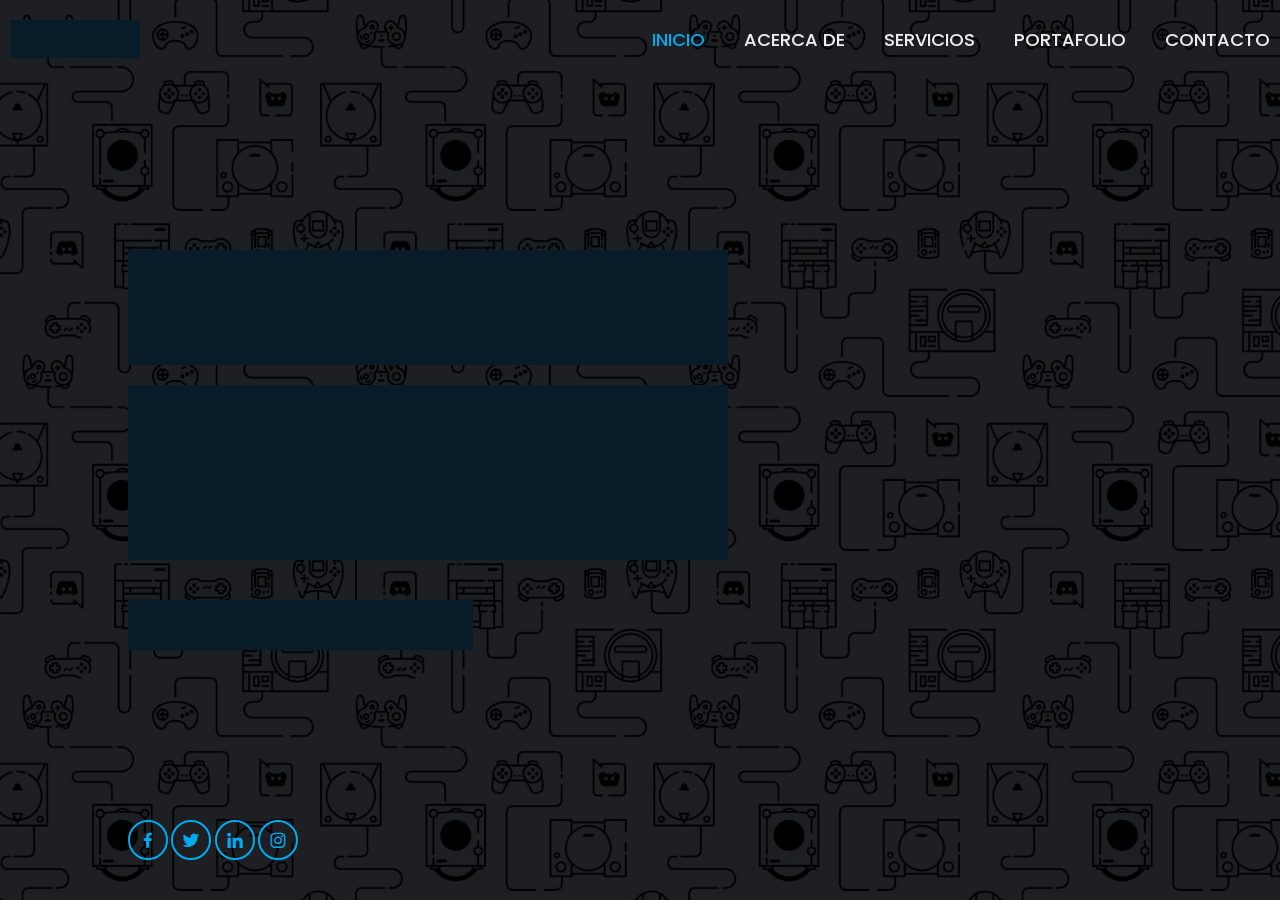
<file: Portafolio/index.html>
<!DOCTYPE html>
<html lang="en">
<head>
    <meta charset="UTF-8">
    <meta name="viewport" content="width=device-width, initial-scale=1.0">
    <title>Portafolio</title>
    <link rel="stylesheet" href="style.css">
    <link href='https://unpkg.com/boxicons@2.1.4/css/boxicons.min.css' rel='stylesheet'>
</head>
<body>
    <header class="header">
        <a href="#" class="logo">Alejandro.</a>
         <nav class="navbar">
          <a href="#" class="active">INICIO</a>
          <a href="#">ACERCA DE</a>
          <a href="#">SERVICIOS</a>
          <a href="#">PORTAFOLIO</a>
          <a href="#">CONTACTO</a>   
         </nav>
    </header>
<section class="home">
<div class="home-content">
<h1>Hola, Soy Alejandro </h1>
<h3> Informatico Industrial</h3>
<p> Estudiante de Informatica Industrial con una pasion desenfrenada por innovacion tecnologica.
    Con habilidades solidas en programacion,analisis de datos y sistemas automatizados,
    estoy comprometido a impulsar el progreso en la interseccion entre la ingenieria y la informatica.
    Mi objetivo es aplicar mis conocimientos y creatividad para enfrentar desafios complejos y contribuir al avance de la industria.
    !Juntos, podremos llevar la tecnologia al siguiente nivel!.</p>
    <div class="btn-box">
     <a href="#">Consulta</a>
     <a href="#">Contactame</a>
    </div>
</div>

<div class="home-sci">
    <a href="#"><i class='bx bxl-facebook'></i></a>
    <a href="#"><i class='bx bxl-twitter' ></i></a>
    <a href="#"><i class='bx bxl-linkedin' ></i></a>
    <a href="#"><i class='bx bxl-instagram' ></i></a>
</div>

 <span class="home-imgHover"></span>
</section>
</body>
</html>
</file>
<file: Portafolio/style.css>
@import url('https://fonts.googleapis.com/css2?family=Poppins:weight@300;400;500;600;700;800;900 &display=swap'); @import url('https://fonts.googleapis.com/css2?family=Poppins:weight@300;400;500;600;700;800;900 &display=swap');
* {
    margin: 0;
    padding: 0;
    box-sizing: border-box;
    font-family: 'Poppins',sans-serif;
}
body{
  color: #ededed;
}
.header{
    position: fixed;
    top: 0;
    left: 0;
    width: 100%;
    padding: 20px 10px;
    background: transparent;
    display: flex;
    justify-content: space-between;
    align-items: center;
    z-index: 100;
}

.logo{
    position: relative;
    font-size: 25px;
    color: #ededed;
    text-decoration: none;
    font-weight: 600;
}
.logo::before{
   content: '';
   position: absolute;
   top: 0;
   right: 0;
   width: 100%;
   height: 100%;
   background: #081b29; 
   animation: showRight 1s ease forwards;
   animation-delay:.4s ;
}

.navbar a{
font-size: 18px;
color: #ededed;
text-decoration: none;
font-weight: 500;
margin-left: 35px;
transition: .3s;
}


.navbar a :hover,
.navbar a.active{   
   color: #00abf0;
}

.home{
 height: 100vh; 
 background:url(imagenes/fondos.jpeg) no-repeat;
 background-size: cover;
 background-position: center;
 display: flex;
 align-items: center;
 padding: 0 10%;  
}


.home-content{
    max-width: 600px;
}

.home-content h1{
    position: relative;
    font-size: 56px;
    font-weight: 700;
    line-height: 1.2;
}
.home-content h1::before{
    content: '';
    position: absolute;
    top: 0;
    right: 0;
    width: 100%;
    height: 100%;
    background: #081b29; 
    animation: showRight 1s ease forwards;
    animation-delay: 1s ;
 }

.home-content h3{
    position: relative;
    font-size: 32px;
    font-weight: 700;
    color: #00abf0;
}
.home-content h3::before{
    content: '';
    position: absolute;
    top: 0;
    right: 0;
    width: 100%;
    height: 100%;
    background: #081b29; 
    animation: showRight 1s ease forwards;
    animation-delay: 1.3s ;
 }
.home-content p{
    position: relative;
    font-size: 16px;
    margin: 20px 0 40px;
}
.home-content p::before{
    content: '';
    position: absolute;
    top: 0;
    right: 0;
    width: 100%;
    height: 100%;
    background: #081b29; 
    animation: showRight 1s ease forwards;
    animation-delay: 1.6s ;
 }
.home-content .btn-box{
    position: relative;
    display: flex;
    justify-content: space-between;
    width: 345px;
    height: 50px;   
}
.home-content .btn-box::before{
    content: '';
    position: absolute;
    top: 0;
    right: 0;
    width: 100%;
    height: 100%;
    background: #081b29; 
    animation: showRight 1s ease forwards;
    animation-delay: 1.9s ;
    z-index: 2;
 }
 .btn-box a{
    position: relative;
    display: inline-flex;
    justify-content: center;
    align-items: center;
    width: 150px;
    height: 50px;
    background: #00abf0;
    border: 2px solid #00abf0;
    border-radius: 8px;
    font-size: 19px;
    color: #081b29;
    text-decoration: none;
    font-weight: 600;
    letter-spacing: 1px;
    z-index: 1;
    overflow: hidden;
    transition: .5s;
 }

 .btn-box a:hover{
    color: #00abf0;
 }

 .btn-box a:nth-child(2){
    background: transparent;
    color: #00abf0;
 }

 .btn-box a:nth-child(2):hover{
    color: #081b29;
 }

 .btn-box a:nth-child(2)::before{
    background: #00abf0;
 }

 .btn-box a::before{
    content: '';
    position: absolute;
    top: 0;
    left: 0;
    width: 0%;
    height: 100px;
    background: #081b29;
    z-index: -1;
    transition: .5s;
 }

 .btn-box a:hover::before{
    width: 100%;
 }

 .home-sci{
    position: absolute;
    bottom: 40px;
    width: 170px;
    display: flex;
    justify-content: space-between;
 }
 .home-sci .btn-box::before{
    content: '';
    position: absolute;
    top: 0;
    right: 0;
    width: 100%;
    height: 100%;
    background: #081b29; 
    animation: showRight 1s ease forwards;
    animation-delay: 2.5s ;
    z-index: 2;
 }

 .home-sci a{
  position: relative;
  display: inline-flex;
  justify-content: center;
  align-items: center;
  width: 40px;
  height: 40px;
  background: transparent;
  border: 2px solid #00abf0;
  border-radius: 50%;
  font-size: 20px;
  color: #00abf0;
  text-decoration: none;
  z-index: 1;
  overflow: hidden;
  transition: .5s;
}
.home-sci a:hover{
    color: #081b29;
}

.home-sci a::before{
    content: '';
    position: absolute;
    top: 0;
    left: 0;
    width: 0%;
    height: 100%;
    background: #00abf0;
    z-index: -1;
    transition: .5s;
}

.home-sci a:hover::before{
    width: 100%;
}

.home-imgHover{
    position: absolute;
    top: 0;
    right: 30px;
    width: 500px;
    height: 100%;
    background: transparent;
    transition: 3s;
    animation: manipActiveHover .1s forwards;
    animation-delay: 4s;
    pointer-events: none;
}

.home-imgHover:hover{
    background: #081b29;
    opacity: .8;
}
.home-imgHover::after{
    content: '';
    position: absolute;
    top: 0;
    right: 0;
    width: 120%;
    height: 100%;
    background: transparent; 
    animation: showRight 1s ease forwards;
    animation-delay: 3s ;
    z-index:100;
 }

@keyframes showRight{
    100%{
      width: 0;  
    }
}
@keyframes manipActiveHover{
    100%{
        pointer-events: auto;
    }
}
</file>
